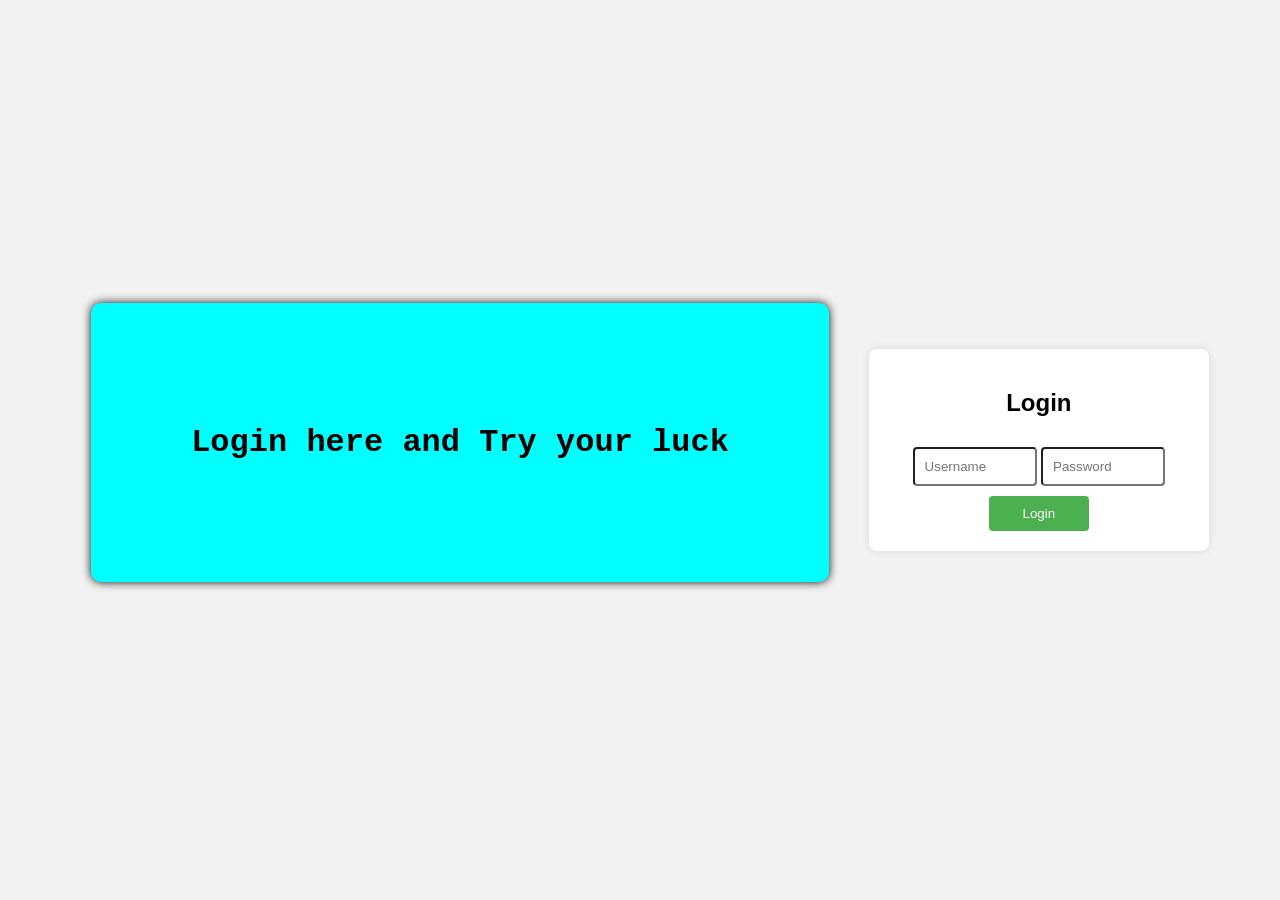
<file: index.html>
<!DOCTYPE html>

<html lang="eng">
    <head>
    <meta charset="UTF-8">
    <meta name="viewport"content="width=device-width,initial-scale=1.0">
    <title>Login page</title>
    <style>
        body
        {
         font-family: Arial, Helvetica, sans-serif;
         background-color: #f2f2f2;
         display: flex; 
         justify-content:center;
         align-items:center; 
         height: 100vh; 
         margin:0;
        }
        .login-container{
            background-color: #fff;
            padding:20px;
            border-radius: 8px;
            box-shadow: 0 0 10px rgba(0,0, 0, 0.1);
           
            width: 300px;
            text-align: center;
            
            
        } 
        header {
            font-family: 'Courier New', Courier, monospace;
            background-color: aqua;
            padding: 100px;
            border-radius: 10px;
            box-shadow:0 0 10px rgba(10,11, 13, 14.1) ;
            width: auto;
            text-align: center;
            margin-bottom: 25px;
            margin-top: 10px;
            margin-left: 20px;
            margin-right: 40px ;
            motion-rotation: auto;
            display: flex; 
        }
        .login-container h3{
            margin-bottom: 25px;
            display: flex; 

        }
        .login-container input[type="text"],
        .login-container input[type="password"]{
            width: 100px;
            padding: 10px;
            margin: 10px 0;
            border: 1px splid #ccc;
            border-radius: 4px;
        }
        .login-container input[type="submit"]
        {
width: 100px;
padding: 10px;
background-color: #4caf50;
border: none;
border-radius: 4px;
color: white;
cursor: pointer;
        }
        
        </style>
        </head>
    <header>
        
        <h1>Login here and Try your luck<h1>
        </header>
        <body>
            <div class= "login-container">
                <h2>Login</h2> 
                <form action="spinningwheel.html" >
                    <input type="text" placeholder="Username" name="Username" required>
                <input type="text" placeholder="Password" name="Password" required>
                <input type="submit" value="Login">
               
            </form>
        </div>
    </body>
    </html>
</file>
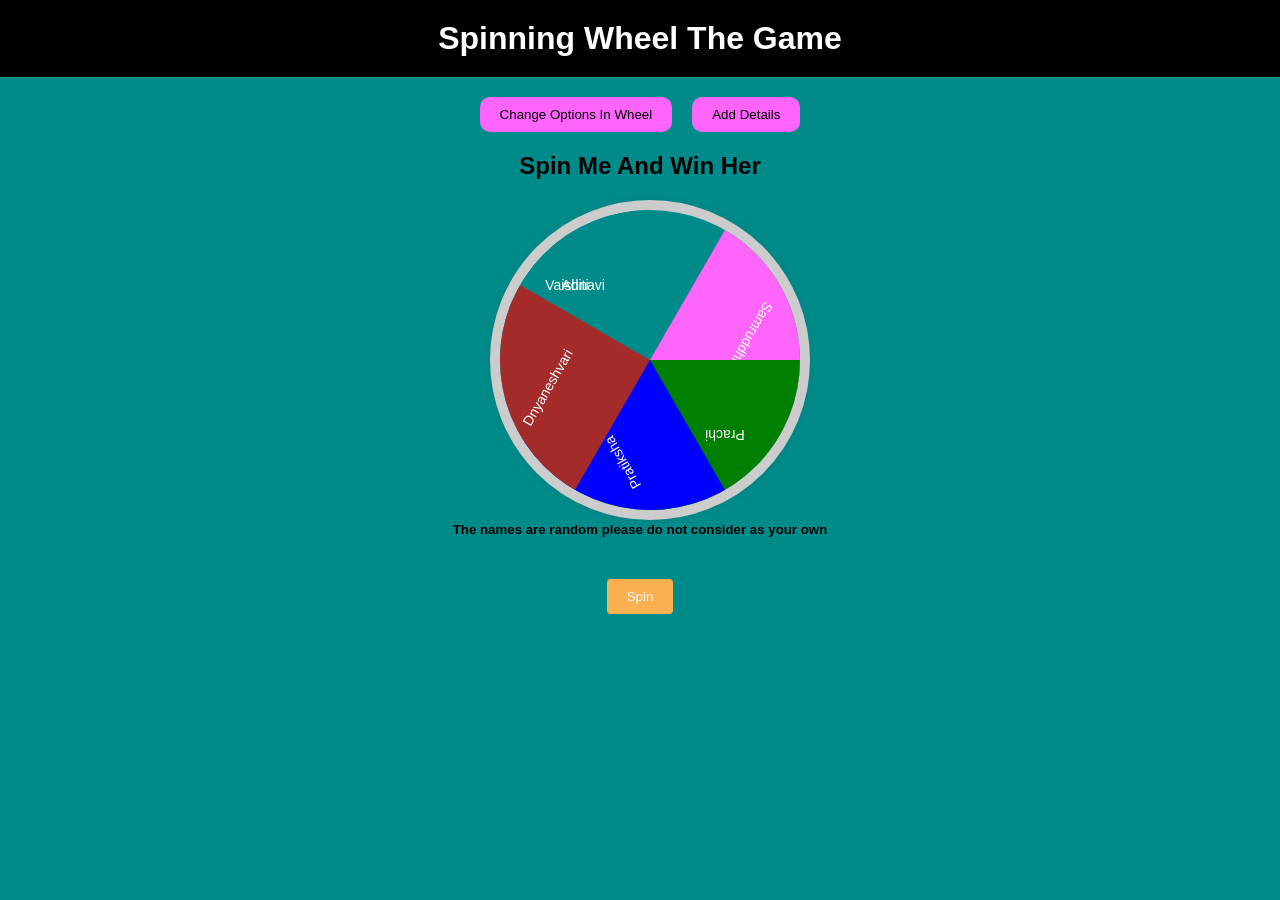
<file: spinningwheel.html>
<!DOCTYPE html>
<html lang="en">
<head>
    <meta charset="UTF-8">
    <meta name="viewport" content="width=device-width, initial-scale=1.0">
    <title>Spinning Wheel The Game</title>
    <link rel="stylesheet" href="styles.css">
</head>
<body>
    <div class="header">
        <h1>Spinning Wheel The Game</h1>
    </div>
    <div class="buttons">
        <button class="button">Change Options In Wheel</button>
        <button class="button">Add Details</button>
    </div>
    <div class="content">
        <h2>Spin Me And Win Her</h2>
        <div class="wheel-container">
            <div class="pointer"></div>
            <div class="wheel" id="wheel">
                <div>Vaishnavi</div>
                <div>Aditi</div>
                <div>Samruddhi</div>
                <div> Prachi</div>
                <div> Pratiksha</div>
                <div> Dnyaneshvari</div>
            </div>
        </div>
        <H5>The names are random please do not consider as your own</H5>
        <button class="spin-button" onclick="spinWheel()">Spin</button>
    </div>
    <script src="script.js"></script>
</body>
</html>
</file>
<file: styles.css>
body{
    margin: 0;
    font-family: Arial, sans-serif;
    background-color: #008b8b;
}
.header{
background-color: #000;
color: #fff;
padding: 20px;
text-align: center;
}
.header h1{
    margin: 0;
}
.buttons{
display: flex;

/*font-family: 'Times New Roman', Times, serif;*/
justify-content: center;
gap: 20px;
margin: 20px 0;
/*background-color: goldenrod;
text-align: center;
color: #000;*/
}
.button{
    padding: 10px 20px;
    background-color: #ff65fa;
    color: #000;
    border: none;
    border-radius: 10px;
    cursor: pointer;
}
.button:hover{
    background-color: #00b8e6;

}
.content{
    text-align: center;
    margin: 20px;

}
.wheel-container{
    position: relative;
    margin: 0 auto;
    width: 300px;
    height: 300px;
}
.wheel{
    width: 100%;
    height: 100%;
    border-radius: 50%;
    border: 10px solid #ccc;
    position: relative;
    overflow: hidden;
    box-shadow: 0 0 10px rgb(0, 0, 0,0.1);

}
.wheel div{
    position: absolute;
    width: 50%;
    height: 50%;
    transform-origin:100% 100% ;
    clip-path: ellipse(100% 100%,100% 0,0 0);
    display: flex;
    align-items: center;
    justify-content: center;
    font-size: 14px;
    color: #fff;
}
.wheel div:nth-child(1){background-color: #008b8b; transform: rotate(0deg);}
.wheel div :nth-child(2){background-color: #00b8e6;transform: rotate(60deg);}
.wheel div:nth-child(3){background-color: #ff65fa;transform: rotate(120deg);}
.wheel div:nth-child(4){background-color:green;transform: rotate(180deg);}
.wheel div:nth-child(5){background-color: blue;transform: rotate(240deg);}
.wheel div:nth-child(6){background-color: brown;transform: rotate(300deg);}

.pointer{
position: absolute;
top: -10px;
left: 50%;
transform: translate(-50%);
width:0;
height: 0;
border-left: 10px solid transparent;
border-right: 10px solid transparent;
border-left: 20px solid #333;
z-index: 10;
}
.spin-button{
margin-top: 20px;
padding: 10px 20px;
background-color: #fcaf50;
color: #fff;
border: none;
border-radius: 4px;
cursor: pointer;
}
.spin-button:hover{
    background-color: brown;
}
</file>
